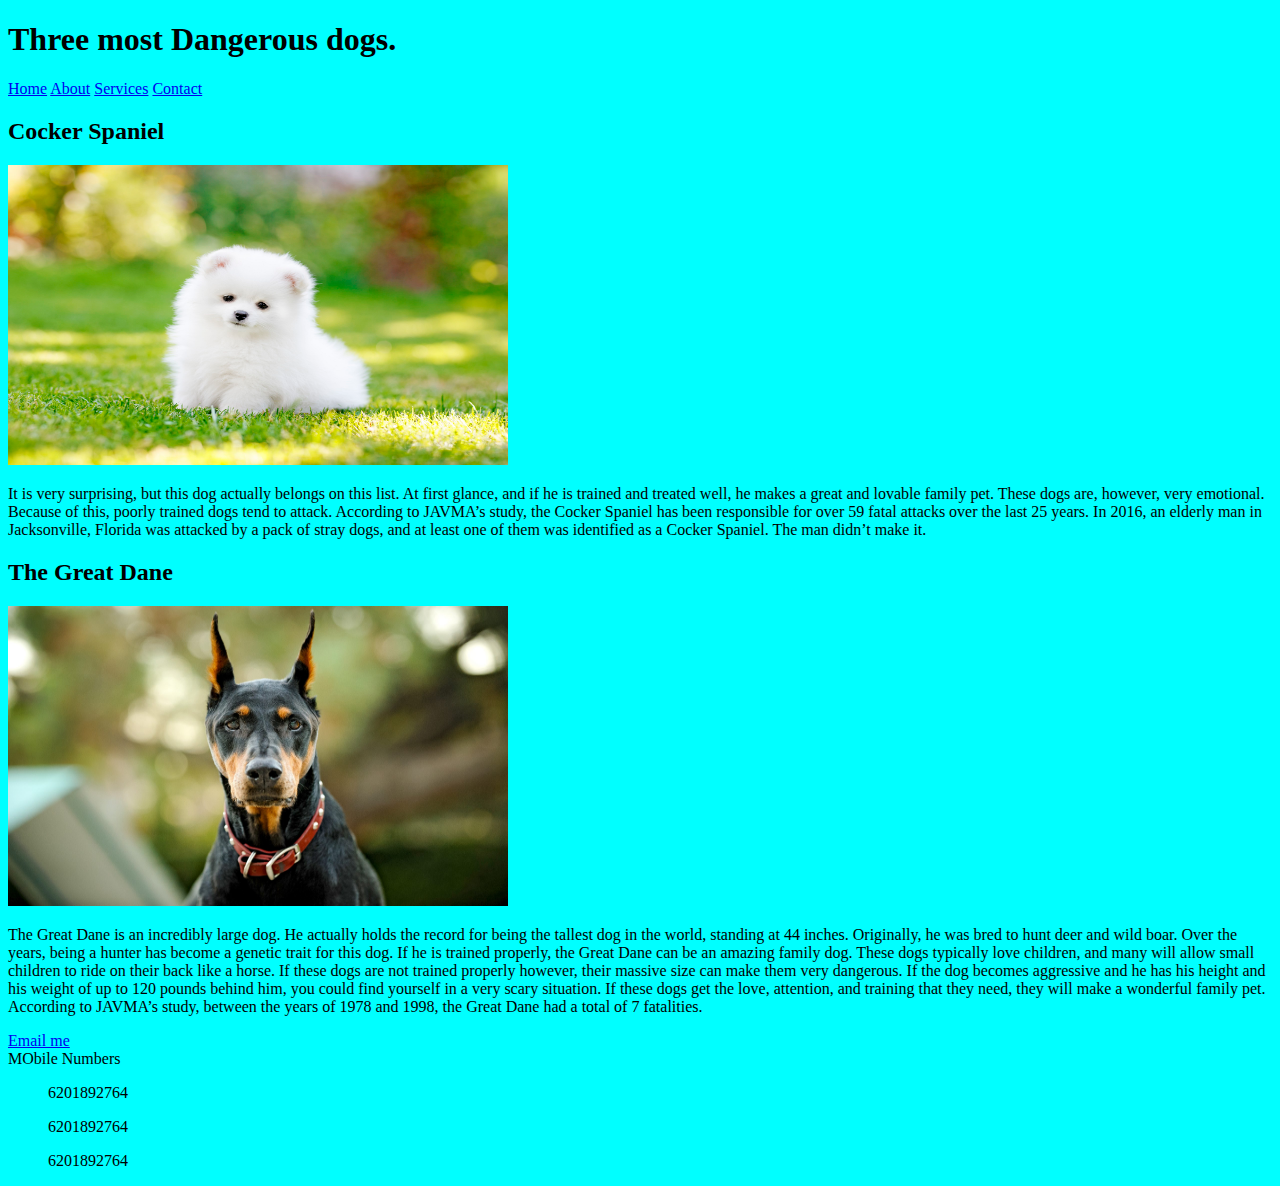
<file: block-BHaaam/index.html>
<!DOCTYPE html>
<html lang="en">
<head>
    <meta charset="UTF-8">
    <meta http-equiv="X-UA-Compatible" content="IE=edge">
    <meta name="viewport" content="width=device-width, initial-scale=1.0">
    <style>
        body{

            background-color: aqua;
        }
    </style>
    <title>Pet house</title>
</head>
<body>
    <header>
        <h1 id="5"> Three most Dangerous dogs.</h1>
        <nav>
          <a href="#5"  target="">Home</a>
          <a href="About.html" target="_blank">About</a>
          <a href="Services.html" target="_blank">Services</a>
          <a href="Contact.html" target="_blank">Contact</a>

        </nav>
    </header>
        <main>
            <h2>Cocker Spaniel</h2>
            <img src="dog1.jpg" width="500" height="300">
            <article>
                <p>It is very surprising, but this dog actually belongs on this list. At first glance, and if he is trained and treated well, he makes a great and lovable family pet. These dogs are, however, very emotional. Because of this, poorly trained dogs tend to attack. According to JAVMA’s study, the Cocker Spaniel has been responsible for over 59 fatal attacks over the last 25 years. In 2016, an elderly man in Jacksonville, Florida was attacked by a pack of stray dogs, and at least one of them was identified as a Cocker Spaniel. The man didn’t make it.</p>
            </article>
            <h2>The Great Dane</h2>
            <img src="dog3.jpg" width="500" height="300">
            <article>
                <p>The Great Dane is an incredibly large dog. He actually holds the record for being the tallest dog in the world, standing at 44 inches. Originally, he was bred to hunt deer and wild boar. Over the years, being a hunter has become a genetic trait for this dog. If he is trained properly, the Great Dane can be an amazing family dog. These dogs typically love children, and many will allow small children to ride on their back like a horse.

                    If these dogs are not trained properly however, their massive size can make them very dangerous. If the dog becomes aggressive and he has his height and his weight of up to 120 pounds behind him, you could find yourself in a very scary situation. If these dogs get the love, attention, and training that they need, they will make a wonderful family pet. According to JAVMA’s study, between the years of 1978 and 1998, the Great Dane had a total of 7 fatalities.</p>
            </article>
            </main>
            <footer>
                <a href="mailto:xyz@gmail.com">Email me</a>
                <li>MObile Numbers</li>
                 <ul >6201892764</ul>
                 <ul >6201892764</ul>
                 <ul >6201892764</ul>




            </footer>







    
    
    
</body>
</html>
</file>
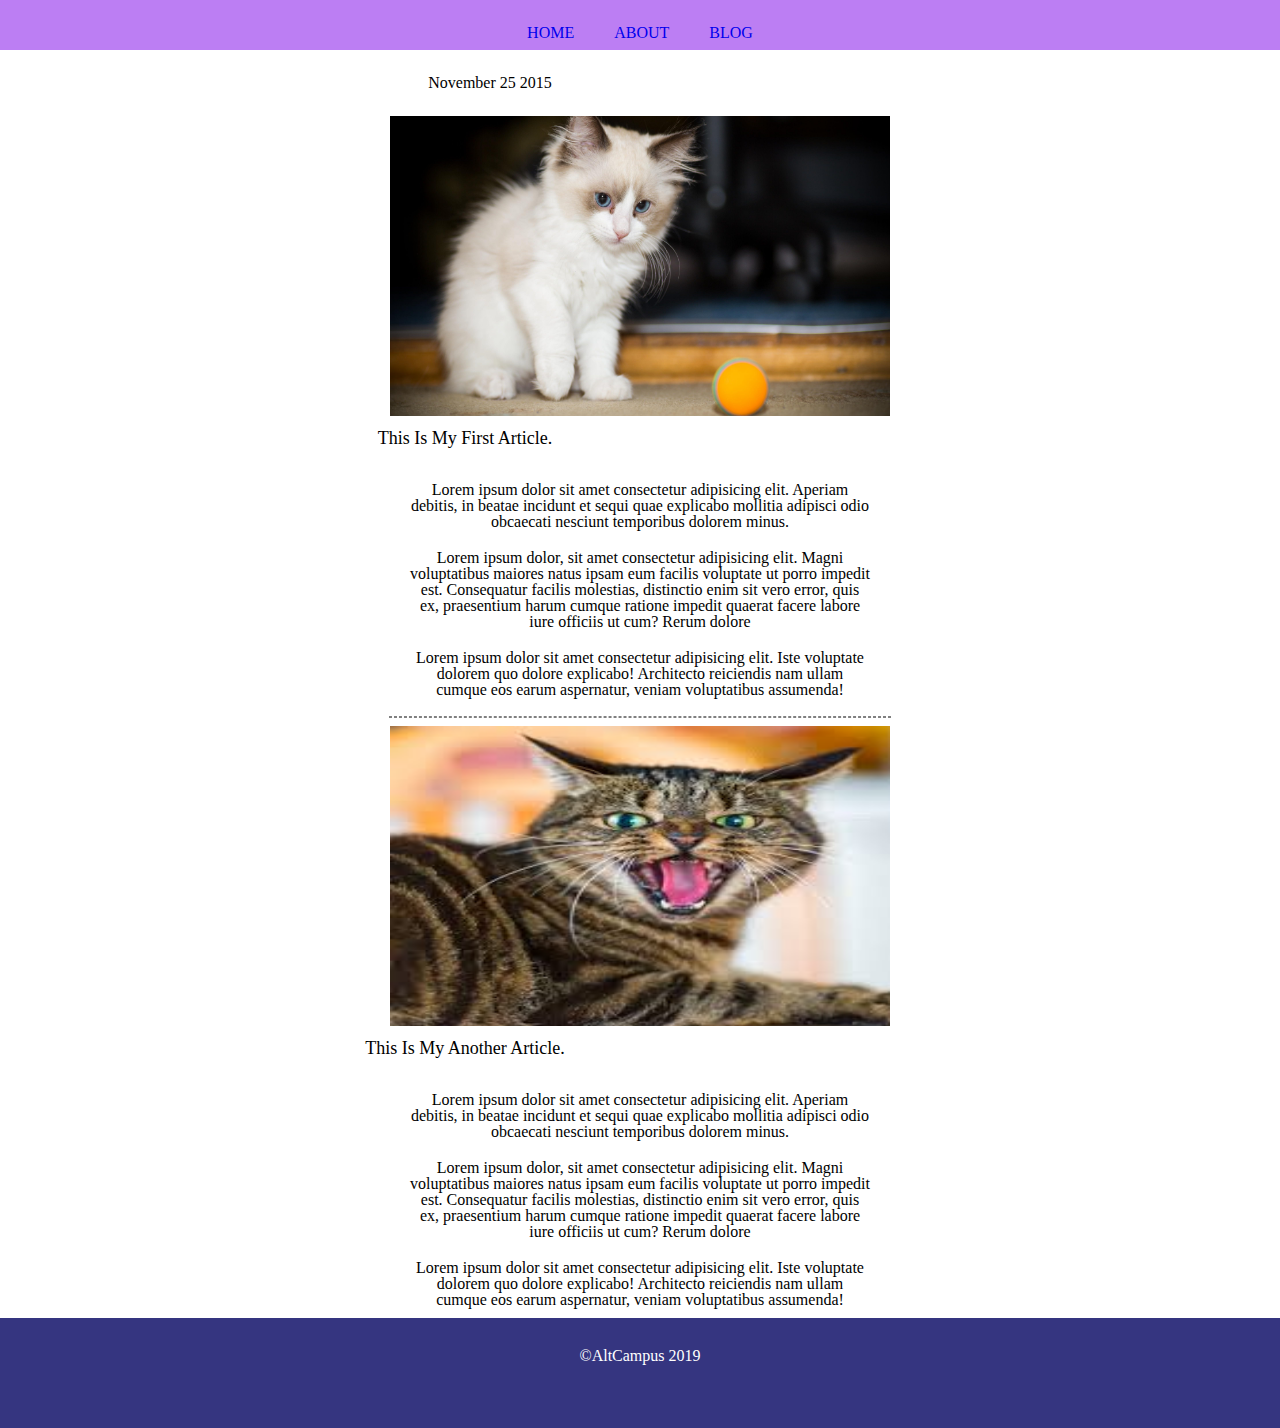
<file: block-BHaaan/index.html>
<!DOCTYPE html>
<html lang="en">
<head>
    <meta charset="UTF-8">
    <meta http-equiv="X-UA-Compatible" content="IE=edge">
    <meta name="viewport" content="width=device-width, initial-scale=1.0">
    <title>Document</title>
    <link rel="stylesheet" href="style.css">
</head>
<body>
    <header>
      <nav>
      <a href="#">Home</a>
      <a href="#">About</a>
      <a href="#">Blog</a>
      </nav>
    </header>
    <main>
      <section> 
        <p class="date">November 25 2015</p>
        <article>
         <img src="cat.jpg" alt="pussy cat">
         <h1>This Is My First Article.</h1>
         <p>Lorem ipsum dolor sit amet consectetur adipisicing elit. Aperiam debitis, in beatae incidunt et sequi quae explicabo mollitia adipisci odio obcaecati nesciunt temporibus dolorem minus.</p>
         <p>Lorem ipsum dolor, sit amet consectetur adipisicing elit. Magni voluptatibus maiores natus ipsam eum facilis voluptate ut porro impedit est. Consequatur facilis molestias, distinctio enim sit vero error, quis ex, praesentium harum cumque ratione impedit quaerat facere labore iure officiis ut cum? Rerum dolore </p>
         <p>Lorem ipsum dolor sit amet consectetur adipisicing elit. Iste voluptate dolorem quo dolore explicabo! Architecto reiciendis nam ullam cumque eos earum aspernatur, veniam voluptatibus assumenda!

         </p>
         
        </article>
        <hr>
        <article>
          <img src="cat1.jfif" alt="pussy cat">
          <h1>This Is My Another Article.</h1>
         <p>Lorem ipsum dolor sit amet consectetur adipisicing elit. Aperiam debitis, in beatae incidunt et sequi quae explicabo mollitia adipisci odio obcaecati nesciunt temporibus dolorem minus.</p>
         <p>Lorem ipsum dolor, sit amet consectetur adipisicing elit. Magni voluptatibus maiores natus ipsam eum facilis voluptate ut porro impedit est. Consequatur facilis molestias, distinctio enim sit vero error, quis ex, praesentium harum cumque ratione impedit quaerat facere labore iure officiis ut cum? Rerum dolore </p>
         <p>Lorem ipsum dolor sit amet consectetur adipisicing elit. Iste voluptate dolorem quo dolore explicabo! Architecto reiciendis nam ullam cumque eos earum aspernatur, veniam voluptatibus assumenda!


        </article>
      </section>
    </main>
    <footer>
      <small>&copy;AltCampus 2019</small>
    </footer>
</body>
</html>
</file>
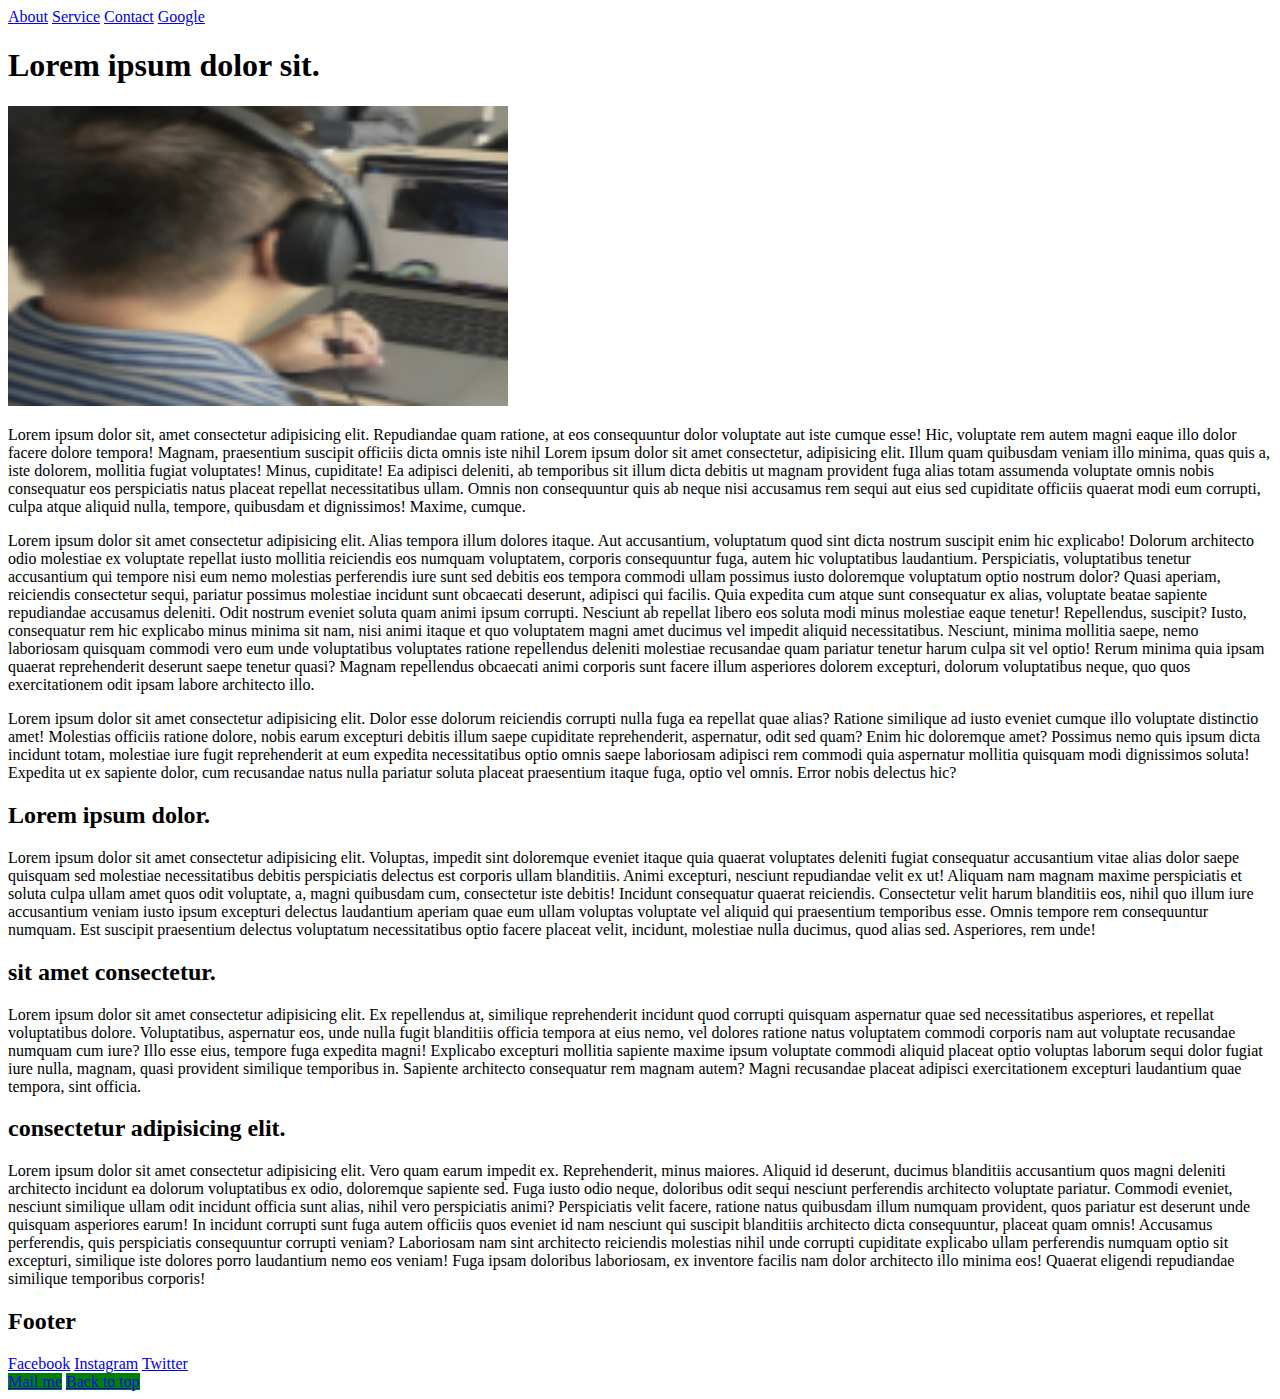
<file: block-BHaaak/About.html>
<!DOCTYPE html>
<html lang="en">
<head>
    <meta charset="UTF-8">
    <meta http-equiv="X-UA-Compatible" content="IE=edge">
    <meta name="viewport" content="width=device-width, initial-scale=1.0">
    <style>
        .gandu{
            background-color: green;
            color: blue ;
        }
  
      </style>
    <title>Altcampus3</title>
</head>
<body>
    <a href="About.html " target="_blank">About</a>
    <a href="Contact.html " target="_blank">Service</a>
    <a href="Service.html " target="_blank">Contact</a>
    <a href="https://www.google.com/" target="_blank">Google</a>
    <h1>Lorem ipsum dolor sit.</h1>
    <img src="shortcut-3.png" alt="Bomb phaat raha hai." width="500" height="300">
    <p>Lorem ipsum dolor sit, amet consectetur adipisicing elit. Repudiandae quam ratione, at eos consequuntur dolor voluptate aut iste cumque esse! Hic, voluptate rem autem magni eaque illo dolor facere dolore tempora! Magnam, praesentium suscipit officiis dicta omnis iste nihil Lorem ipsum dolor sit amet consectetur, adipisicing elit. Illum quam quibusdam veniam illo minima, quas quis a, iste dolorem, mollitia fugiat voluptates! Minus, cupiditate! Ea adipisci deleniti, ab temporibus sit illum dicta debitis ut magnam provident fuga alias totam assumenda voluptate omnis nobis consequatur eos perspiciatis natus placeat repellat necessitatibus ullam. Omnis non consequuntur quis ab neque nisi accusamus rem sequi aut eius sed cupiditate officiis quaerat modi eum corrupti, culpa atque aliquid nulla, tempore, quibusdam et dignissimos! Maxime, cumque.  </p>
    <p>Lorem ipsum dolor sit amet consectetur adipisicing elit. Alias tempora illum dolores itaque. Aut accusantium, voluptatum quod sint dicta nostrum suscipit enim hic explicabo! Dolorum architecto odio molestiae ex voluptate repellat iusto mollitia reiciendis eos numquam voluptatem, corporis consequuntur fuga, autem hic voluptatibus laudantium. Perspiciatis, voluptatibus tenetur accusantium qui tempore nisi eum nemo molestias perferendis iure sunt sed debitis eos tempora commodi ullam possimus iusto doloremque voluptatum optio nostrum dolor? Quasi aperiam, reiciendis consectetur sequi, pariatur possimus molestiae incidunt sunt obcaecati deserunt, adipisci qui facilis. Quia expedita cum atque sunt consequatur ex alias, voluptate beatae sapiente repudiandae accusamus deleniti. Odit nostrum eveniet soluta quam animi ipsum corrupti. Nesciunt ab repellat libero eos soluta modi minus molestiae eaque tenetur! Repellendus, suscipit? Iusto, consequatur rem hic explicabo minus minima sit nam, nisi animi itaque et quo voluptatem magni amet ducimus vel impedit aliquid necessitatibus. Nesciunt, minima mollitia saepe, nemo laboriosam quisquam commodi vero eum unde voluptatibus voluptates ratione repellendus deleniti molestiae recusandae quam pariatur tenetur harum culpa sit vel optio! Rerum minima quia ipsam quaerat reprehenderit deserunt saepe tenetur quasi? Magnam repellendus obcaecati animi corporis sunt facere illum asperiores dolorem excepturi, dolorum voluptatibus neque, quo quos exercitationem odit ipsam labore architecto illo.</p>
   <p>Lorem ipsum dolor sit amet consectetur adipisicing elit. Dolor esse dolorum reiciendis corrupti nulla fuga ea repellat quae alias? Ratione similique ad iusto eveniet cumque illo voluptate distinctio amet! Molestias officiis ratione dolore, nobis earum excepturi debitis illum saepe cupiditate reprehenderit, aspernatur, odit sed quam? Enim hic doloremque amet? Possimus nemo quis ipsum dicta incidunt totam, molestiae iure fugit reprehenderit at eum expedita necessitatibus optio omnis saepe laboriosam adipisci rem commodi quia aspernatur mollitia quisquam modi dignissimos soluta! Expedita ut ex sapiente dolor, cum recusandae natus nulla pariatur soluta placeat praesentium itaque fuga, optio vel omnis. Error nobis delectus hic?</p>
   <h2>Lorem ipsum dolor.</h2>
   <p>Lorem ipsum dolor sit amet consectetur adipisicing elit. Voluptas, impedit sint doloremque eveniet itaque quia quaerat voluptates deleniti fugiat consequatur accusantium vitae alias dolor saepe quisquam sed molestiae necessitatibus debitis perspiciatis delectus est corporis ullam blanditiis. Animi excepturi, nesciunt repudiandae velit ex ut! Aliquam nam magnam maxime perspiciatis et soluta culpa ullam amet quos odit voluptate, a, magni quibusdam cum, consectetur iste debitis! Incidunt consequatur quaerat reiciendis. Consectetur velit harum blanditiis eos, nihil quo illum iure accusantium veniam iusto ipsum excepturi delectus laudantium aperiam quae eum ullam voluptas voluptate vel aliquid qui praesentium temporibus esse. Omnis tempore rem consequuntur numquam. Est suscipit praesentium delectus voluptatum necessitatibus optio facere placeat velit, incidunt, molestiae nulla ducimus, quod alias sed. Asperiores, rem unde!</p>
   <h2> sit amet consectetur.</h2>
   <p>Lorem ipsum dolor sit amet consectetur adipisicing elit. Ex repellendus at, similique reprehenderit incidunt quod corrupti quisquam aspernatur quae sed necessitatibus asperiores, et repellat voluptatibus dolore. Voluptatibus, aspernatur eos, unde nulla fugit blanditiis officia tempora at eius nemo, vel dolores ratione natus voluptatem commodi corporis nam aut voluptate recusandae numquam cum iure? Illo esse eius, tempore fuga expedita magni! Explicabo excepturi mollitia sapiente maxime ipsum voluptate commodi aliquid placeat optio voluptas laborum sequi dolor fugiat iure nulla, magnam, quasi provident similique temporibus in. Sapiente architecto consequatur rem magnam autem? Magni recusandae placeat adipisci exercitationem excepturi laudantium quae tempora, sint officia.</p>
   <h2> consectetur adipisicing elit.</h2>
   <p>Lorem ipsum dolor sit amet consectetur adipisicing elit. Vero quam earum impedit ex. Reprehenderit, minus maiores. Aliquid id deserunt, ducimus blanditiis accusantium quos magni deleniti architecto incidunt ea dolorum voluptatibus ex odio, doloremque sapiente sed. Fuga iusto odio neque, doloribus odit sequi nesciunt perferendis architecto voluptate pariatur. Commodi eveniet, nesciunt similique ullam odit incidunt officia sunt alias, nihil vero perspiciatis animi? Perspiciatis velit facere, ratione natus quibusdam illum numquam provident, quos pariatur est deserunt unde quisquam asperiores earum! In incidunt corrupti sunt fuga autem officiis quos eveniet id nam nesciunt qui suscipit blanditiis architecto dicta consequuntur, placeat quam omnis! Accusamus perferendis, quis perspiciatis consequuntur corrupti veniam? Laboriosam nam sint architecto reiciendis molestias nihil unde corrupti cupiditate explicabo ullam perferendis numquam optio sit excepturi, similique iste dolores porro laudantium nemo eos veniam! Fuga ipsam doloribus laboriosam, ex inventore facilis nam dolor architecto illo minima eos! Quaerat eligendi repudiandae similique temporibus corporis!</p>
   <footer>
       <h2>Footer</h2>
       <a href="https://www.facebook.com/" target="_blank">Facebook</a>
       <a href="https://www.Instagram.com/" target="_blank">Instagram</a>
       <a href="https://www.Twitter.com/" target="_blank">Twitter</a><br>
       <a class="gandu" href="mailto:xyzexample@gmail.com?subject=Reaching%20out&body=How%20are%20you">Mail me</a>
       <a class="gandu"  href="#top">Back to top</a>







   </footer>
    
</body>
</html>
</file>
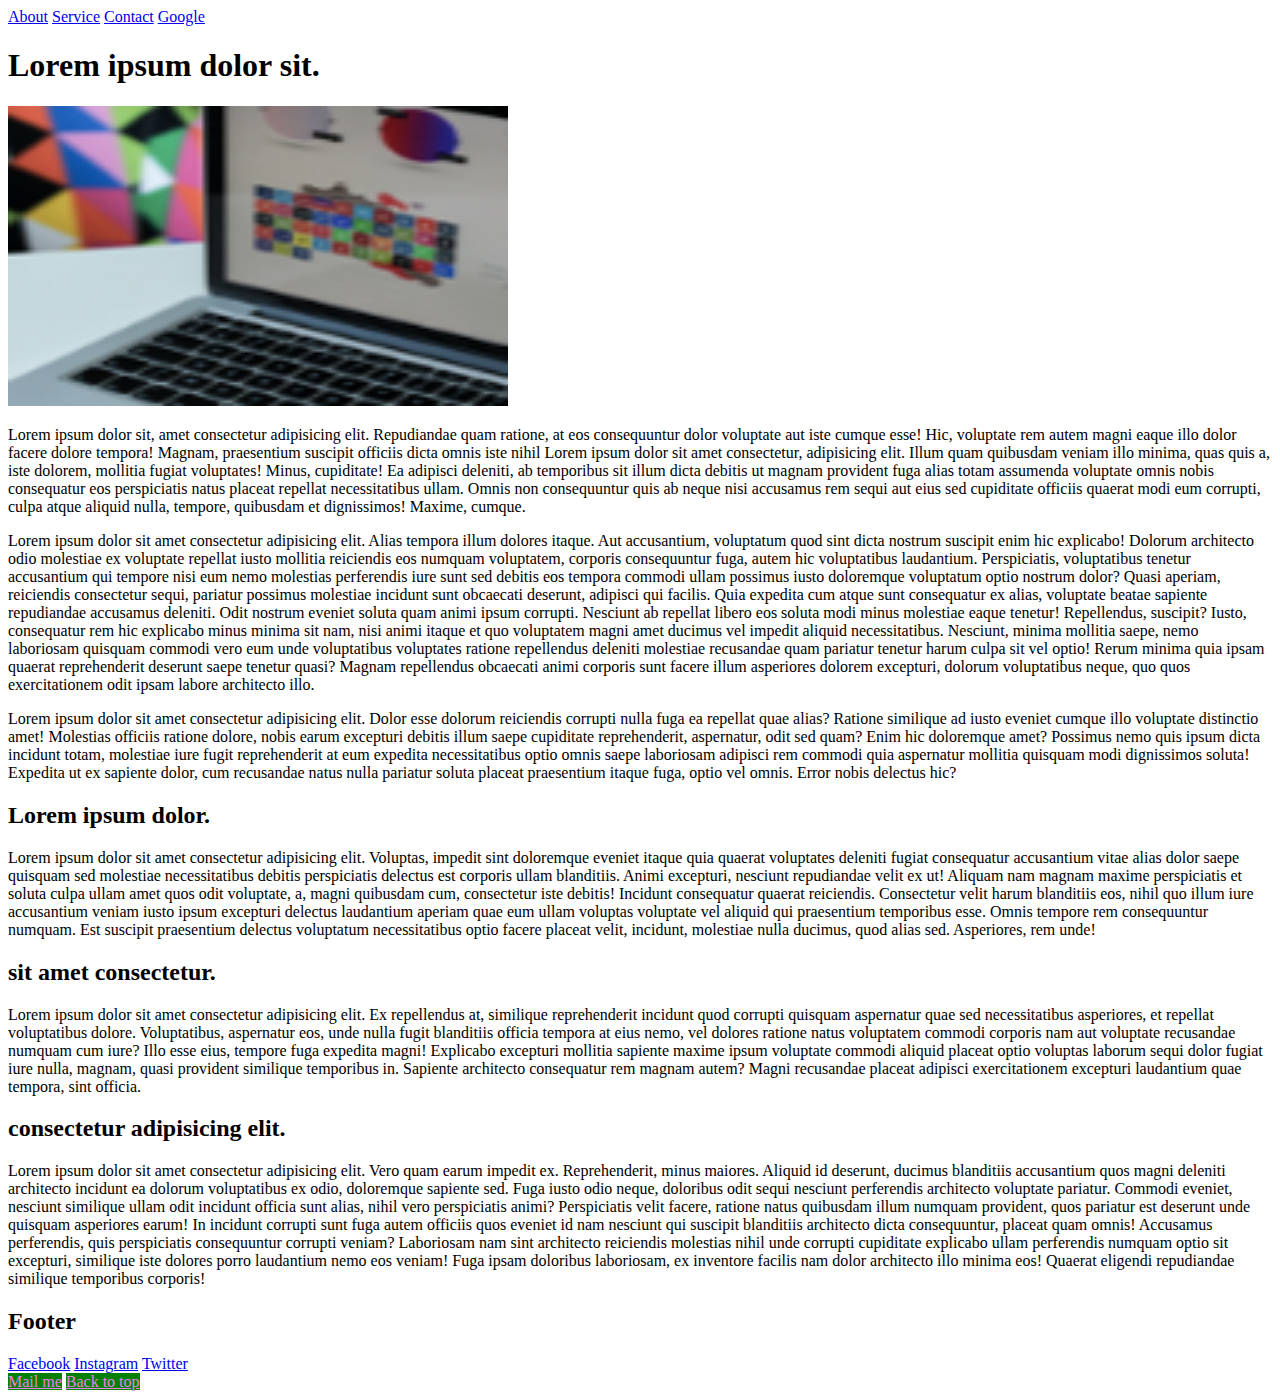
<file: block-BHaaak/Contact.html>
<!DOCTYPE html>
<html lang="en">
<head>
    <meta charset="UTF-8">
    <meta http-equiv="X-UA-Compatible" content="IE=edge">
    <meta name="viewport" content="width=device-width, initial-scale=1.0">
    <style>
        .gandu{
            background-color: green;
            color: violet ;
        }
  
      </style>
    <title>Altcampus2</title>
</head>
<body>
    <a href="About.html " target="_blank">About</a>
    <a href="Contact.html " target="_blank">Service</a>
    <a href="Service.html " target="_blank">Contact</a>
    <a href="https://www.google.com/" target="_blank">Google</a>
    <h1>Lorem ipsum dolor sit.</h1>
    <img src="shortcut-2.png" alt="Bomb phaat raha hai." width="500" height="300">
    <p>Lorem ipsum dolor sit, amet consectetur adipisicing elit. Repudiandae quam ratione, at eos consequuntur dolor voluptate aut iste cumque esse! Hic, voluptate rem autem magni eaque illo dolor facere dolore tempora! Magnam, praesentium suscipit officiis dicta omnis iste nihil Lorem ipsum dolor sit amet consectetur, adipisicing elit. Illum quam quibusdam veniam illo minima, quas quis a, iste dolorem, mollitia fugiat voluptates! Minus, cupiditate! Ea adipisci deleniti, ab temporibus sit illum dicta debitis ut magnam provident fuga alias totam assumenda voluptate omnis nobis consequatur eos perspiciatis natus placeat repellat necessitatibus ullam. Omnis non consequuntur quis ab neque nisi accusamus rem sequi aut eius sed cupiditate officiis quaerat modi eum corrupti, culpa atque aliquid nulla, tempore, quibusdam et dignissimos! Maxime, cumque.  </p>
    <p>Lorem ipsum dolor sit amet consectetur adipisicing elit. Alias tempora illum dolores itaque. Aut accusantium, voluptatum quod sint dicta nostrum suscipit enim hic explicabo! Dolorum architecto odio molestiae ex voluptate repellat iusto mollitia reiciendis eos numquam voluptatem, corporis consequuntur fuga, autem hic voluptatibus laudantium. Perspiciatis, voluptatibus tenetur accusantium qui tempore nisi eum nemo molestias perferendis iure sunt sed debitis eos tempora commodi ullam possimus iusto doloremque voluptatum optio nostrum dolor? Quasi aperiam, reiciendis consectetur sequi, pariatur possimus molestiae incidunt sunt obcaecati deserunt, adipisci qui facilis. Quia expedita cum atque sunt consequatur ex alias, voluptate beatae sapiente repudiandae accusamus deleniti. Odit nostrum eveniet soluta quam animi ipsum corrupti. Nesciunt ab repellat libero eos soluta modi minus molestiae eaque tenetur! Repellendus, suscipit? Iusto, consequatur rem hic explicabo minus minima sit nam, nisi animi itaque et quo voluptatem magni amet ducimus vel impedit aliquid necessitatibus. Nesciunt, minima mollitia saepe, nemo laboriosam quisquam commodi vero eum unde voluptatibus voluptates ratione repellendus deleniti molestiae recusandae quam pariatur tenetur harum culpa sit vel optio! Rerum minima quia ipsam quaerat reprehenderit deserunt saepe tenetur quasi? Magnam repellendus obcaecati animi corporis sunt facere illum asperiores dolorem excepturi, dolorum voluptatibus neque, quo quos exercitationem odit ipsam labore architecto illo.</p>
   <p>Lorem ipsum dolor sit amet consectetur adipisicing elit. Dolor esse dolorum reiciendis corrupti nulla fuga ea repellat quae alias? Ratione similique ad iusto eveniet cumque illo voluptate distinctio amet! Molestias officiis ratione dolore, nobis earum excepturi debitis illum saepe cupiditate reprehenderit, aspernatur, odit sed quam? Enim hic doloremque amet? Possimus nemo quis ipsum dicta incidunt totam, molestiae iure fugit reprehenderit at eum expedita necessitatibus optio omnis saepe laboriosam adipisci rem commodi quia aspernatur mollitia quisquam modi dignissimos soluta! Expedita ut ex sapiente dolor, cum recusandae natus nulla pariatur soluta placeat praesentium itaque fuga, optio vel omnis. Error nobis delectus hic?</p>
   <h2>Lorem ipsum dolor.</h2>
   <p>Lorem ipsum dolor sit amet consectetur adipisicing elit. Voluptas, impedit sint doloremque eveniet itaque quia quaerat voluptates deleniti fugiat consequatur accusantium vitae alias dolor saepe quisquam sed molestiae necessitatibus debitis perspiciatis delectus est corporis ullam blanditiis. Animi excepturi, nesciunt repudiandae velit ex ut! Aliquam nam magnam maxime perspiciatis et soluta culpa ullam amet quos odit voluptate, a, magni quibusdam cum, consectetur iste debitis! Incidunt consequatur quaerat reiciendis. Consectetur velit harum blanditiis eos, nihil quo illum iure accusantium veniam iusto ipsum excepturi delectus laudantium aperiam quae eum ullam voluptas voluptate vel aliquid qui praesentium temporibus esse. Omnis tempore rem consequuntur numquam. Est suscipit praesentium delectus voluptatum necessitatibus optio facere placeat velit, incidunt, molestiae nulla ducimus, quod alias sed. Asperiores, rem unde!</p>
   <h2> sit amet consectetur.</h2>
   <p>Lorem ipsum dolor sit amet consectetur adipisicing elit. Ex repellendus at, similique reprehenderit incidunt quod corrupti quisquam aspernatur quae sed necessitatibus asperiores, et repellat voluptatibus dolore. Voluptatibus, aspernatur eos, unde nulla fugit blanditiis officia tempora at eius nemo, vel dolores ratione natus voluptatem commodi corporis nam aut voluptate recusandae numquam cum iure? Illo esse eius, tempore fuga expedita magni! Explicabo excepturi mollitia sapiente maxime ipsum voluptate commodi aliquid placeat optio voluptas laborum sequi dolor fugiat iure nulla, magnam, quasi provident similique temporibus in. Sapiente architecto consequatur rem magnam autem? Magni recusandae placeat adipisci exercitationem excepturi laudantium quae tempora, sint officia.</p>
   <h2> consectetur adipisicing elit.</h2>
   <p>Lorem ipsum dolor sit amet consectetur adipisicing elit. Vero quam earum impedit ex. Reprehenderit, minus maiores. Aliquid id deserunt, ducimus blanditiis accusantium quos magni deleniti architecto incidunt ea dolorum voluptatibus ex odio, doloremque sapiente sed. Fuga iusto odio neque, doloribus odit sequi nesciunt perferendis architecto voluptate pariatur. Commodi eveniet, nesciunt similique ullam odit incidunt officia sunt alias, nihil vero perspiciatis animi? Perspiciatis velit facere, ratione natus quibusdam illum numquam provident, quos pariatur est deserunt unde quisquam asperiores earum! In incidunt corrupti sunt fuga autem officiis quos eveniet id nam nesciunt qui suscipit blanditiis architecto dicta consequuntur, placeat quam omnis! Accusamus perferendis, quis perspiciatis consequuntur corrupti veniam? Laboriosam nam sint architecto reiciendis molestias nihil unde corrupti cupiditate explicabo ullam perferendis numquam optio sit excepturi, similique iste dolores porro laudantium nemo eos veniam! Fuga ipsam doloribus laboriosam, ex inventore facilis nam dolor architecto illo minima eos! Quaerat eligendi repudiandae similique temporibus corporis!</p>
   <footer>
       <h2>Footer</h2>
       <a href="https://www.facebook.com/" target="_blank">Facebook</a>
       <a href="https://www.Instagram.com/" target="_blank">Instagram</a>
       <a href="https://www.Twitter.com/" target="_blank">Twitter</a><br>
       <a class="gandu" href="mailto:xyzexample@gmail.com?subject=Reaching%20out&body=How%20are%20you">Mail me</a>
       <a class="gandu"  href="#top">Back to top</a>







   </footer>
</body>
</html>
</file>
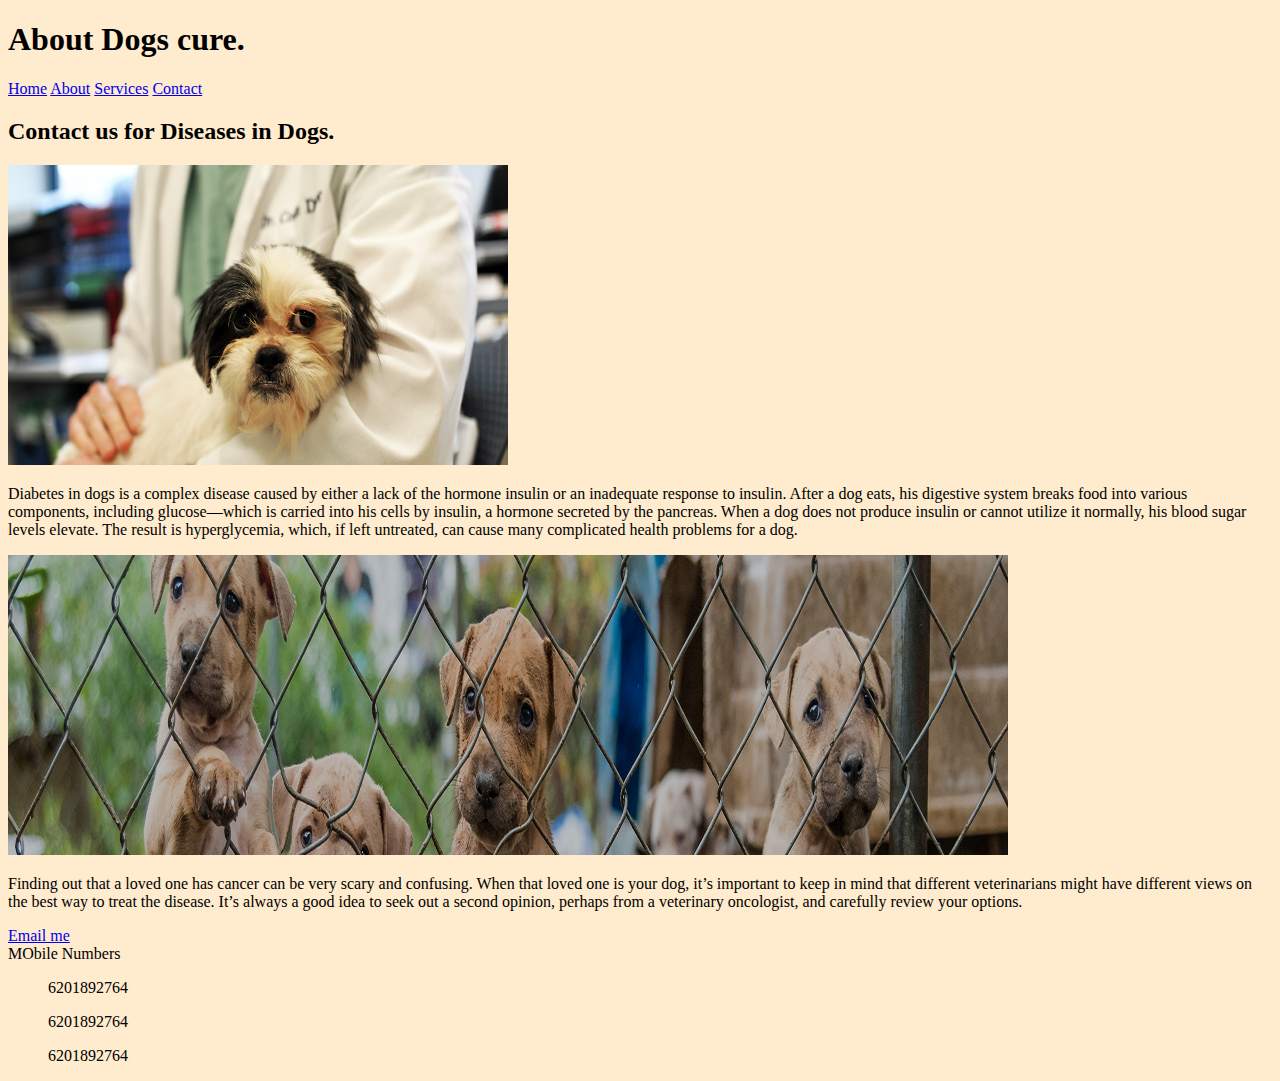
<file: block-BHaaam/About.html>
<!DOCTYPE html>
<html lang="en">
<head>
    <meta charset="UTF-8">
    <meta http-equiv="X-UA-Compatible" content="IE=edge">
    <meta name="viewport" content="width=device-width, initial-scale=1.0">
    <style>
        Body{

            background-color: blanchedalmond;
        }
    </style>
    <title>About us</title>
</head>
<body>
    <header>
        <h1> About Dogs cure.</h1>
        <nav>
          <a href="index.html" target="">Home</a>
          <a href="About.html" target="_blank">About</a>
          <a href="Services.html" target="_blank">Services</a>
          <a href="Contact.html" target="_blank">Contact</a>

        </nav>
    </header>
    <main>
        <h2>Contact us for Diseases  in Dogs.</h2>
        <img src="dog4.jpg" width="500" height="300">
        <p>Diabetes in dogs is a complex disease caused by either a lack of the hormone insulin or an inadequate response to insulin. After a dog eats, his digestive system breaks food into various components, including glucose—which is carried into his cells by insulin, a hormone secreted by the pancreas. When a dog does not produce insulin or cannot utilize it normally, his blood sugar levels elevate. The result is hyperglycemia, which, if left untreated, can cause many complicated health problems for a dog.</p>
        
        <img src="dog5.jpg" width="1000" height="300">
        <p>Finding out that a loved one has cancer can be very scary and confusing. When that loved one is your dog, it’s important to keep in mind that different veterinarians might have different views on the best way to treat the disease. It’s always a good idea to seek out a second opinion, perhaps from a veterinary oncologist, and carefully review your options.</p>





    </main>
    <footer>
        <a href="mailto:xyz@gmail.com">Email me</a>
                <li>MObile Numbers</li>
                 <ul >6201892764</ul>
                 <ul >6201892764</ul>
                 <ul >6201892764</ul>

    </footer>

    
</body>
</html>
</file>
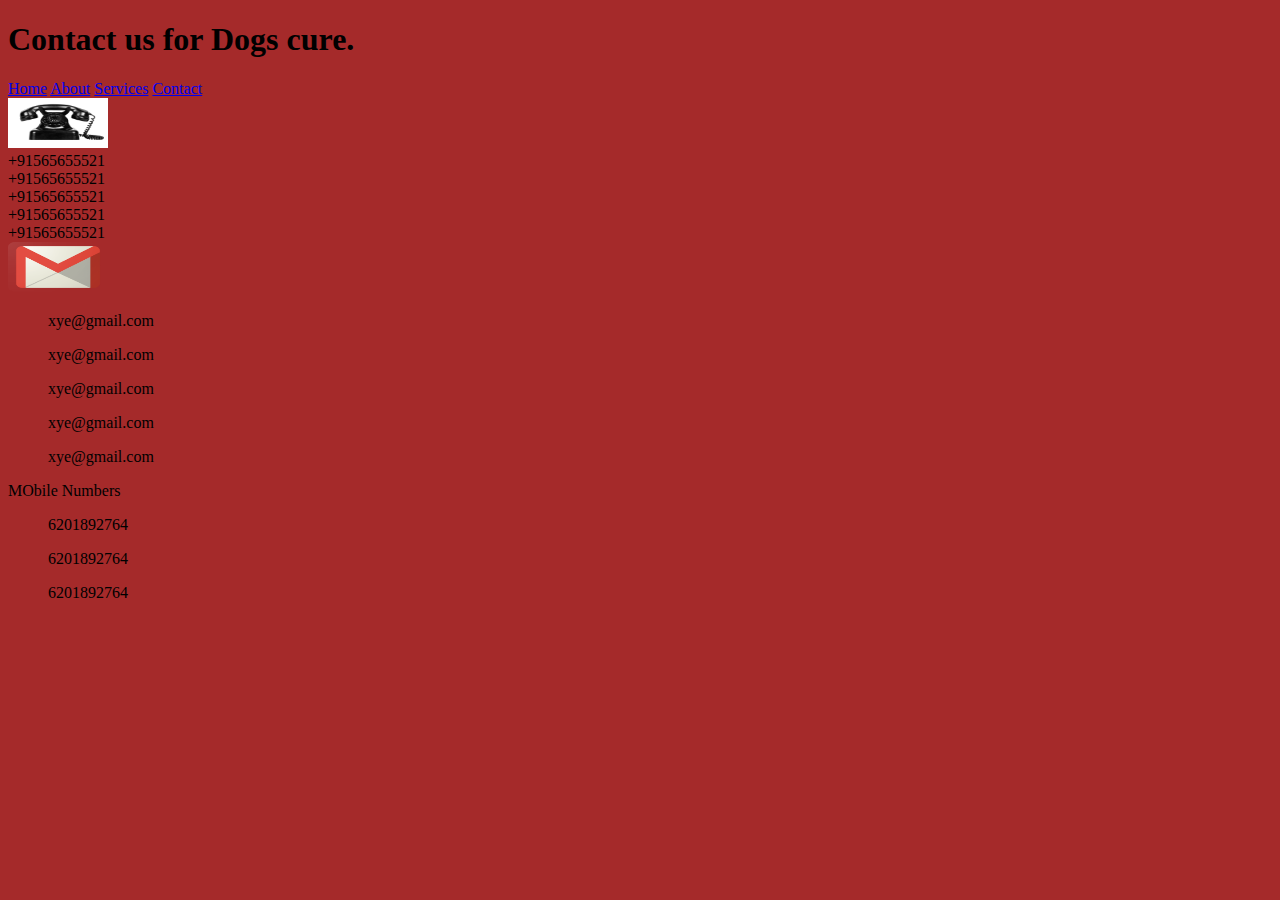
<file: block-BHaaam/Contact.html>
<!DOCTYPE html>
<html lang="en">
<head>
    <meta charset="UTF-8">
    <meta http-equiv="X-UA-Compatible" content="IE=edge">
    <meta name="viewport" content="width=device-width, initial-scale=1.0">
    <style>
        body{

              background-color: brown;
        }
    </style>
    <title>Contact us</title>
</head>
<body>
    <h1> Contact us for Dogs cure.</h1>
    <nav>
      <a href="index.html" target="">Home</a>
      <a href="About.html" target="_blank">About</a>
      <a href="Services.html" target="_blank">Services</a>
      <a href="Contact.html" target="_blank">Contact</a>

    </nav>
    <main>
        <img src="telephone.jpg" width="100" height="50">
        <li>+91565655521</li>
        <li>+91565655521</li>
        <li>+91565655521</li>
        <li>+91565655521</li>
        <li>+91565655521</li>
        <img src="email.png" width="100" height="50">
        <ul>xye@gmail.com</ul>
        <ul>xye@gmail.com</ul>
        <ul>xye@gmail.com</ul>
        <ul>xye@gmail.com</ul>
        <ul>xye@gmail.com</ul>


    </main>
    <footer>
        <li>MObile Numbers</li>
         <ul >6201892764</ul>
         <ul >6201892764</ul>
         <ul >6201892764</ul>
    </footer>
    
</body>
</html>
</file>
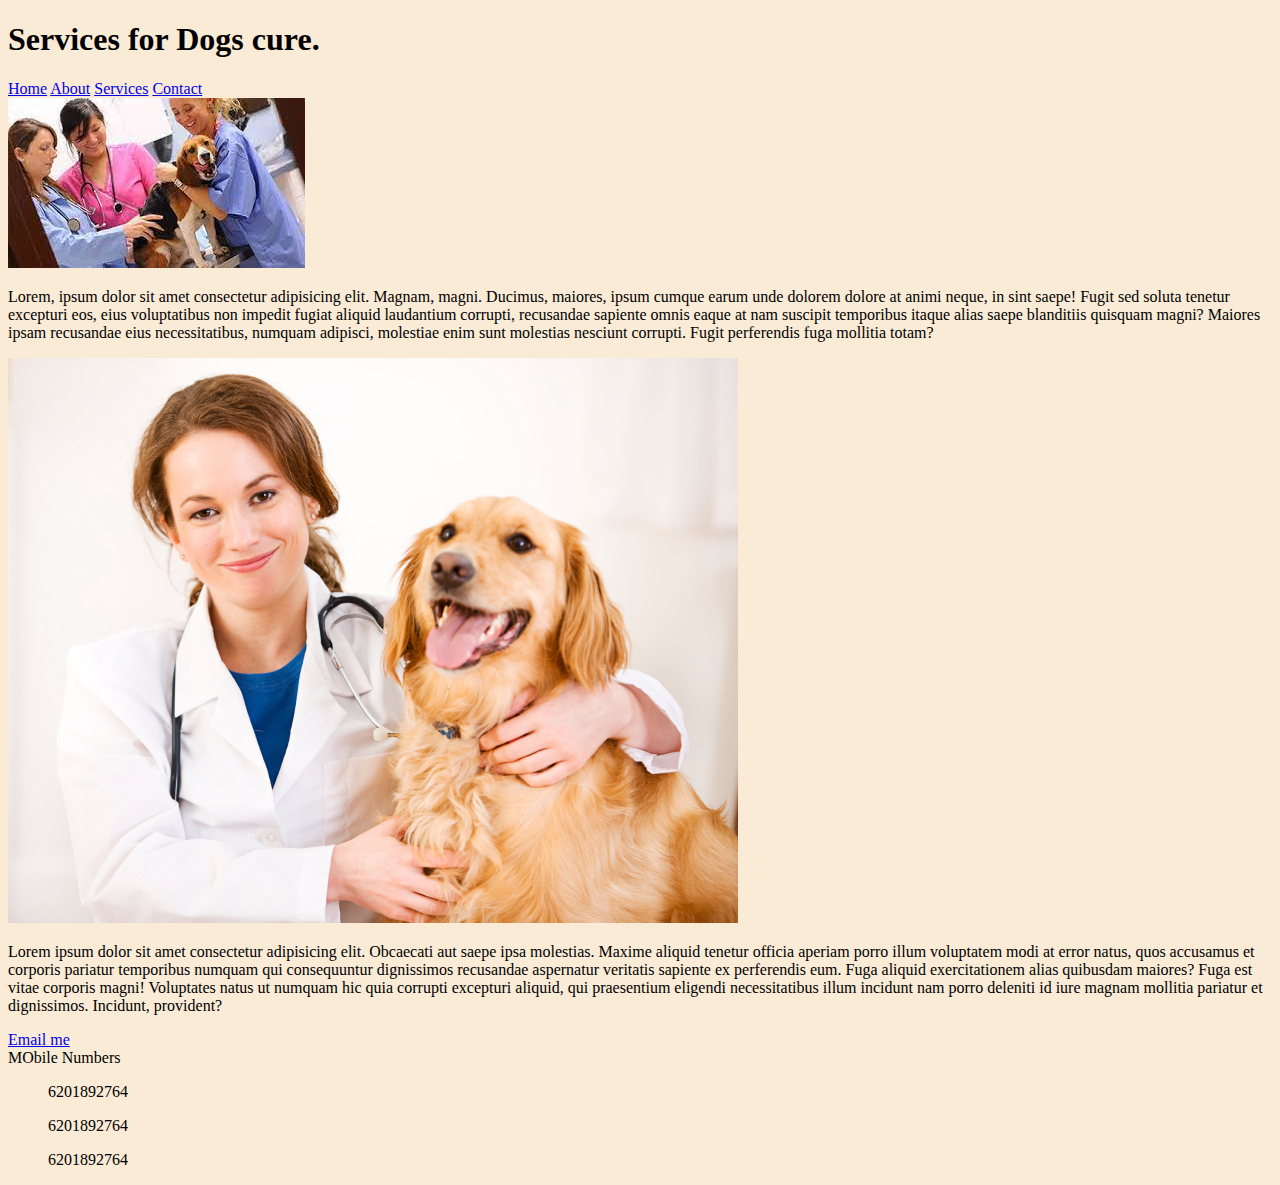
<file: block-BHaaam/Services.html>
<!DOCTYPE html>
<html lang="en">
<head>
    <meta charset="UTF-8">
    <meta http-equiv="X-UA-Compatible" content="IE=edge">
    <meta name="viewport" content="width=device-width, initial-scale=1.0">
    <style>
        body{

            background-color: antiquewhite;
        }
    </style>
    <title>Services</title>
</head>
<body>
    
    <header>
        <h1> Services for Dogs cure.</h1>
        <nav>
          <a href="index.html" target="">Home</a>
          <a href="About.html" target="_blank">About</a>
          <a href="Services.html" target="_blank">Services</a>
          <a href="Contact.html" target="_blank">Contact</a>

        </nav>
    </header>
    <main>
        <img src="dog6.jfif">
        <p>Lorem, ipsum dolor sit amet consectetur adipisicing elit. Magnam, magni. Ducimus, maiores, ipsum cumque earum unde dolorem dolore at animi neque, in sint saepe! Fugit sed soluta tenetur excepturi eos, eius voluptatibus non impedit fugiat aliquid laudantium corrupti, recusandae sapiente omnis eaque at nam suscipit temporibus itaque alias saepe blanditiis quisquam magni? Maiores ipsam recusandae eius necessitatibus, numquam adipisci, molestiae enim sunt molestias nesciunt corrupti. Fugit perferendis fuga mollitia totam?</p>

        <img src="dog7.jpg">
        <p>Lorem ipsum dolor sit amet consectetur adipisicing elit. Obcaecati aut saepe ipsa molestias. Maxime aliquid tenetur officia aperiam porro illum voluptatem modi at error natus, quos accusamus et corporis pariatur temporibus numquam qui consequuntur dignissimos recusandae aspernatur veritatis sapiente ex perferendis eum. Fuga aliquid exercitationem alias quibusdam maiores? Fuga est vitae corporis magni! Voluptates natus ut numquam hic quia corrupti excepturi aliquid, qui praesentium eligendi necessitatibus illum incidunt nam porro deleniti id iure magnam mollitia pariatur et dignissimos. Incidunt, provident?</p>


    </main>
    <footer> <a href="mailto:xyz@gmail.com">Email me</a>
        <li>MObile Numbers</li>
         <ul >6201892764</ul>
         <ul >6201892764</ul>
         <ul >6201892764</ul>
</footer>
    

    
</body>
</html>
</file>
<file: block-BHaaan/style.css>
/* http://meyerweb.com/eric/tools/css/reset/ 
   v2.0 | 20110126
   License: none (public domain)
*/

html, body, div, span, applet, object, iframe,
h1, h2, h3, h4, h5, h6, p, blockquote, pre,
a, abbr, acronym, address, big, cite, code,
del, dfn, em, img, ins, kbd, q, s, samp,
small, strike, strong, sub, sup, tt, var,
b, u, i, center,
dl, dt, dd, ol, ul, li,
fieldset, form, label, legend,
table, caption, tbody, tfoot, thead, tr, th, td,
article, aside, canvas, details, embed, 
figure, figcaption, footer, header, hgroup, 
menu, nav, output, ruby, section, summary,
time, mark, audio, video {
	margin: 0;
	padding: 0;
	border: 0;
	font-size: 100%;
	font: inherit;
	vertical-align: baseline;
}
/* HTML5 display-role reset for older browsers */
article, aside, details, figcaption, figure, 
footer, header, hgroup, menu, nav, section {
	display: block;
}
body {
	line-height: 1;
}
ol, ul {
	list-style: none;
}
blockquote, q {
	quotes: none;
}
blockquote:before, blockquote:after,
q:before, q:after {
	content: '';
	content: none;
}
table {
	border-collapse: collapse;
	border-spacing: 0;
}
/* custom styles */
header{
    height: 50px;
    background-color: rgb(188, 126, 243);
    text-align: center;
    
}
nav{
   padding-top: 25px;
   
}
a{
    text-transform: uppercase;
    text-decoration: none;
    padding: 18px;
}
section{
    margin: 0 auto;
    text-align: center;
}
.date{
    padding: 25px;
    margin-right: 700px;
}


img{
    width: 500px;
    height: 300px;
}
h1{
    margin-right: 350px;
    margin-bottom: 15px;
    padding:10px ;
    font-size: 18px;
    color: black;
    

}
p{
    margin-left: 400px;
    margin-right: 400px;
    padding: 10px;
}
hr{
    width: 500px;
    border-style: dashed;
}
footer{
    height: 50px;
    background-color: rgb(53, 53, 128);
    text-align: center;
    padding: 30px;
}
small{
    color: white;
}
</file>
